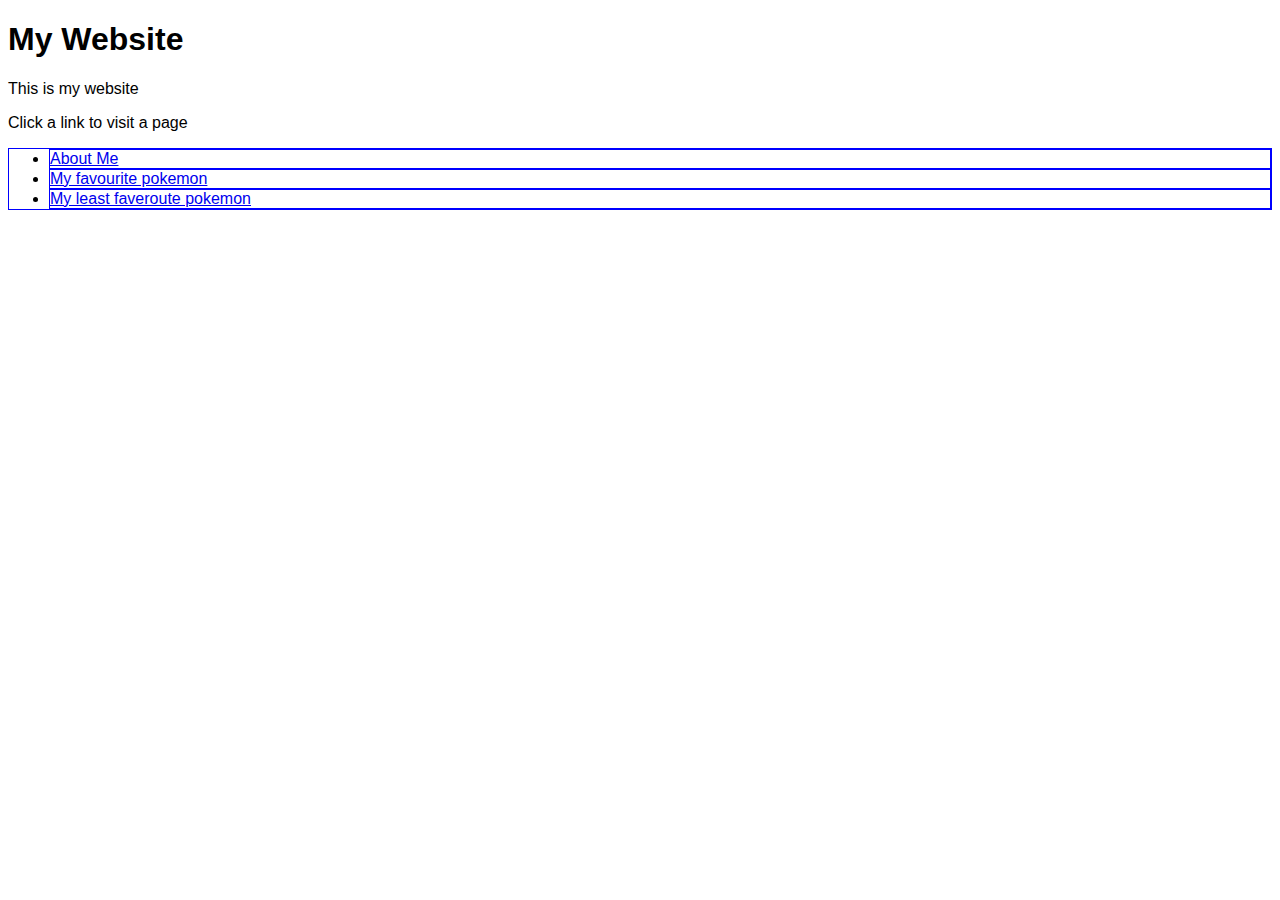
<file: index.html>
<!DOCTYPE html>
<html>
	<head>
	<title>Home</title>
	<link type="text/css" rel="stylesheet" href="css/simple.css"/>
	<meta charset="utf-8"/>
	</head>

	<body>
		<h1>My Website</h1>
		<p>This is my website</p>
		<p>Click a link to visit a page</p>
		<ul>
		<li><a href="about-me.html">About Me</a></li>
		<li><a href="pokemon.html">My favourite pokemon</a></li>
		<li><a href="my least favourite">My least faveroute pokemon</a></li>
		</ul>
	</body>
	</html>
</file>
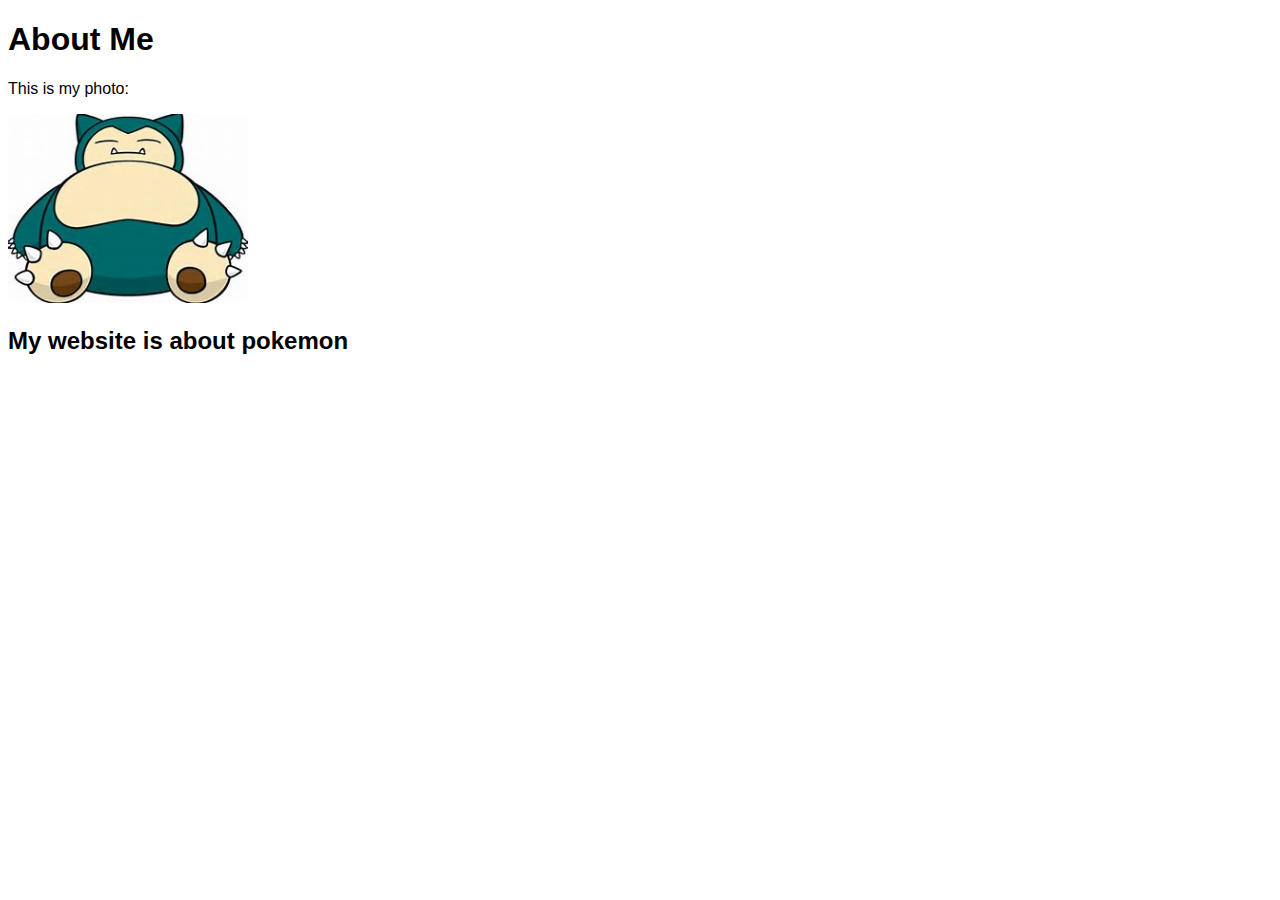
<file: about-me.html>
<!DOCTYPE html>
<html>
	<head>
	<title>About Me</title>
	<link type="text/css" rel="stylesheet" href="css/simple.css"/>
	<meta charset="utf-8"/>
	</head>
	<body>
		<h1>About Me</h1>
		<p>This is my photo:</p>
		<p><img src="images/snorlax.png" alt="Picture of Snorlax" width="240"/></p>
		<h2>My website is about pokemon</h2>
		</body>
</html>
</file>
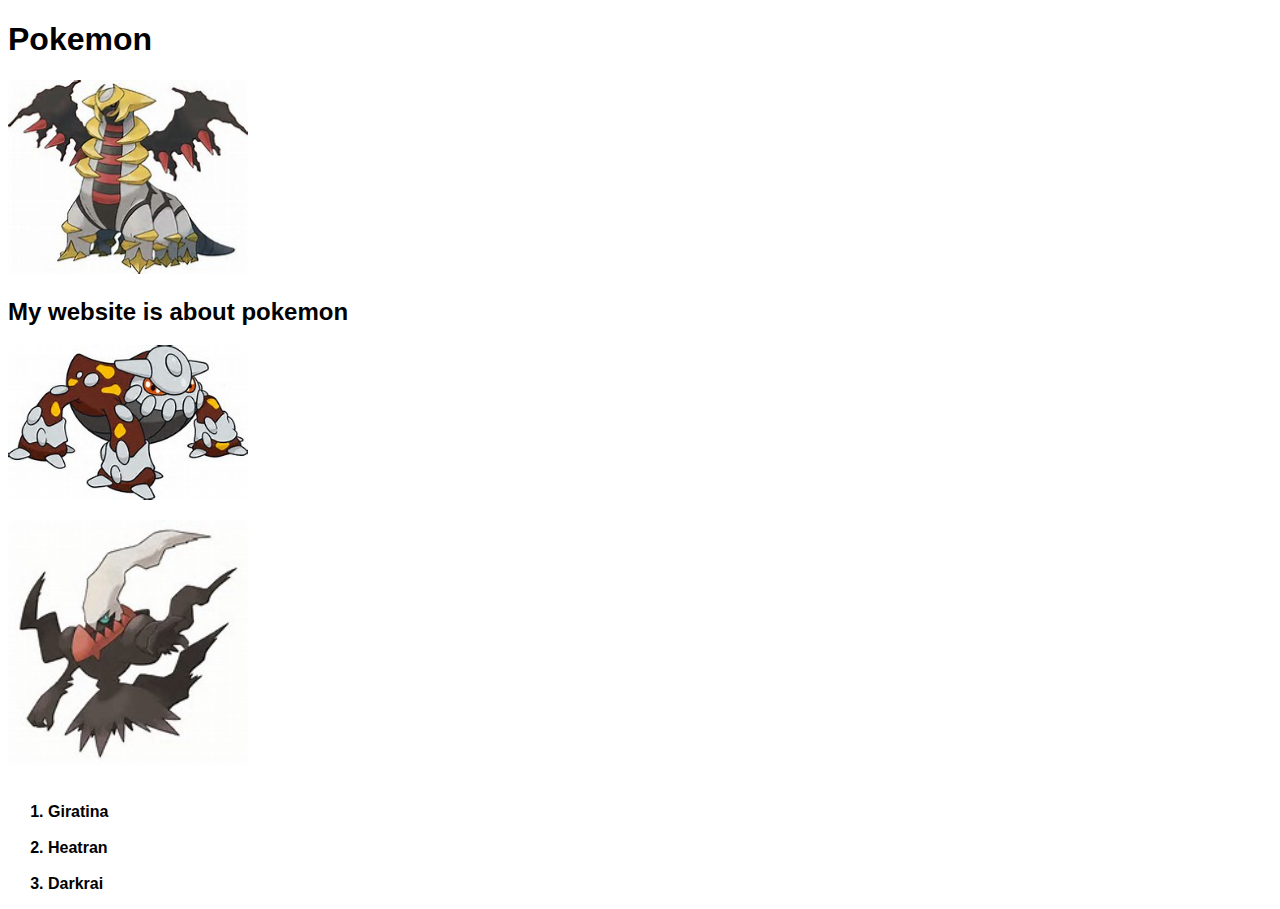
<file: pokemon.html>
<!DOCTYPE html>
<html>
	<head>
		<title>pokemon</title>
		<link type="text/css" rel="stylesheet" href="css/simple.css"/>
		<meta charset="utf-8"/>
	</head>
	<body>
		<h1>Pokemon</h1>

	<p><img src="images/giratina.png" alt="Picture of giraina" width="240"/></p>
		<h2>My website is about pokemon</h2>
	<p><img src="images/heatran.png" alt="Picture of heatran" width="240"/></p>
		<p><img src="images/darkrai.png" alt="Picture of darkrai" width="240"/></p>
		<ol>
  		<strong>
		<li>Giratina</li>
  		<li>Heatran</li>
  		<li>Darkrai</li>
		</strong>
		</ol>




	</body>
</html>
</file>
<file: css/simple.css>
body{
font-family: sans-serif;
}
ul {border-style: solid;
border-width: 1px;
border-color: blue; 
}    
ul li {border-style: solid;
border-width: 1px;
border-color: blue; 
}
</file>
